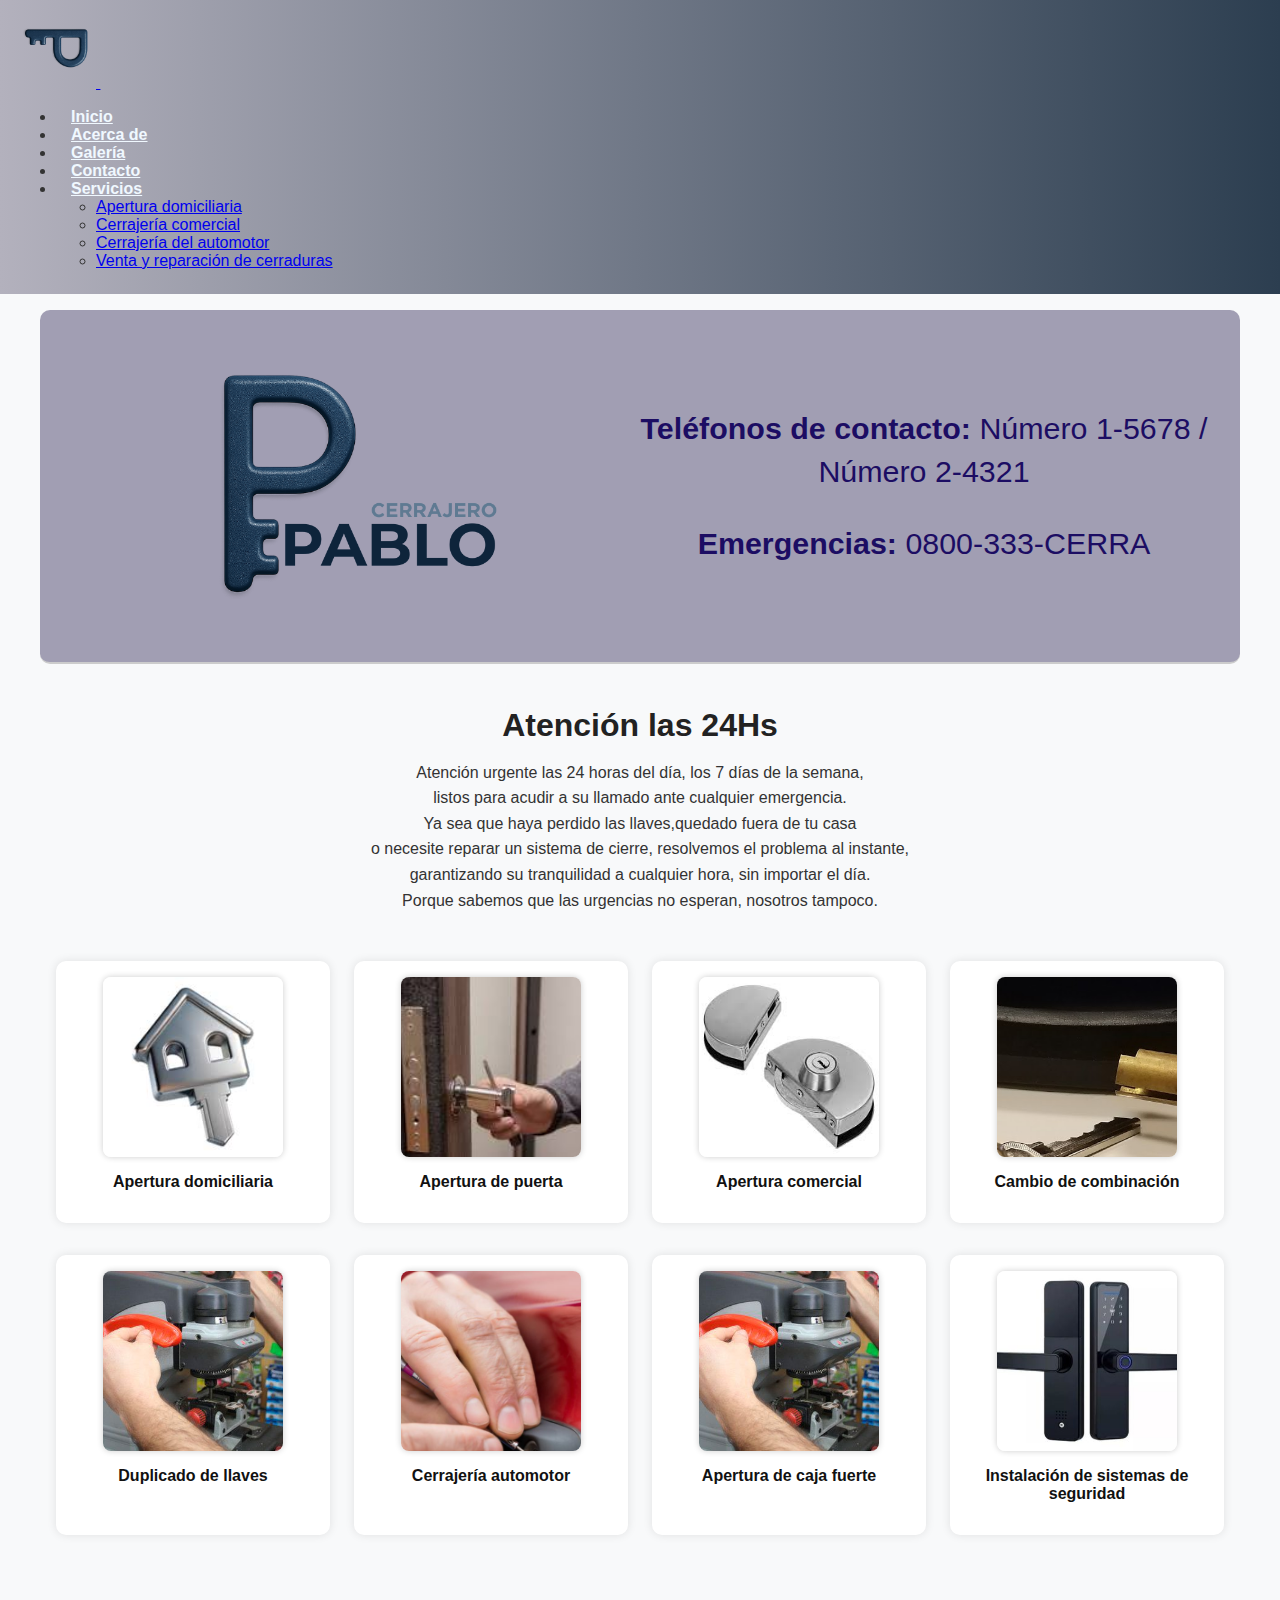
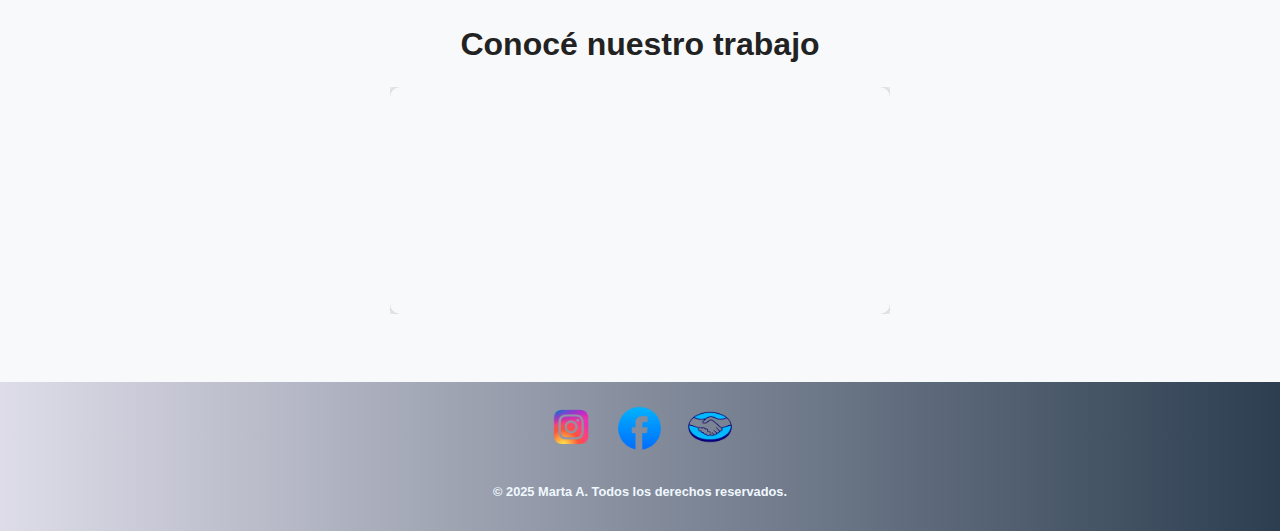
<file: index.html>
<!DOCTYPE html>
    <html lang="es">
    <head>
        <meta charset="UTF-8">
        <meta name="viewport" content="width=device-width, initial-scale=1.0">
        <link rel="apple-touch-icon" sizes="180x180" href="./image/favicon/apple-touch-icon.png">
        <link rel="icon" type="image/png" sizes="32x32" href="./image/favicon/favicon-32x32.png">
        <link rel="icon" type="image/png" sizes="16x16" href="./image/favicon/favicon-16x16.png">
        <link rel="manifest" href="./image/favicon/favicon.ico">
        <title>Pablo - Cerrajero</title>
        <!-- <meta name="description" content="Cerrajero profesional con más de 20 años de experiencia en Buenos Aires. Aperturas, duplicado de llaves, cajas fuertes, seguridad y más. Atención 24/7." />
    <meta name="keywords" content="cerrajero, cerrajería, apertura de puertas, cajas fuertes, duplicado de llaves, Buenos Aires, seguridad" />
    <meta name="author" content="Marta A." />
    <meta name="robots" content="index, follow" /> -->
    <!-- <meta property="og:title" content="Pablo - Cerrajero Profesional en CABA" />
    <meta property="og:description" content="Servicio de cerrajería rápido, confiable y profesional. Atención de urgencias las 24 horas." />
    <meta property="og:image" content="https://tusitio.com/image/logo-completo.png" />
    <meta property="og:url" content="https://tusitio.com" />
    <meta property="og:type" content="website" /> -->

        <link rel="stylesheet" href="./css/styles.css">
        <link href="https://cdn.jsdelivr.net/npm/bootstrap@5.3.7/dist/css/bootstrap.min.css" rel="stylesheet"
            integrity="sha384-LN+7fdVzj6u52u30Kp6M/trliBMCMKTyK833zpbD+pXdCLuTusPj697FH4R/5mcr" crossorigin="anonymous">
    </head>

    <body>
        <header>
            <nav class="navbar navbar-expand-lg">
                <div class="container-fluid">
                    <a class="navbar-brand" href="#">
                        <img src="./image/llave-p-horizontal.png" alt="Logo Pablo Cerrajero" width="50">
                    </a>
                    <button class="navbar-toggler" type="button" data-bs-toggle="collapse"
                        data-bs-target="#navbarNavDropdown" aria-controls="navbarNavDropdown" aria-expanded="false"
                        aria-label="Toggle navigation">
                        <span class="navbar-toggler-icon"></span>
                    </button>

                    <div class="collapse navbar-collapse" id="navbarNavDropdown">
                        <ul class="navbar-nav mx-auto">
                            <li class="nav-item">
                                <a class="nav-link" href="./index.html">Inicio</a>
                            </li>
                            <li class="nav-item">
                                <a class="nav-link" href="./pages/acercade.html">Acerca de</a>
                            </li>
                            <li class="nav-item">
                                <a class="nav-link" href="./pages/galeria.html">Galería</a>
                            </li>
                            <li class="nav-item">
                                <a class="nav-link" href="./pages/contacto.html">Contacto</a>
                            </li>
                            <li class="nav-item dropdown">
                                <a class="nav-link dropdown-toggle" href="#" id="navbarDropdown" role="button"
                                    data-bs-toggle="dropdown" aria-expanded="false">
                                    Servicios
                                </a>
                                <ul class="dropdown-menu" aria-labelledby="navbarDropdown">
                                    <li><a class="dropdown-item" href="./image/aperturas-puerta.jpeg" alt="aperturasPuerta">Apertura
                                            domiciliaria</a></li>
                                    <li><a class="dropdown-item" href="./image/apertura-comercial.jpeg" alt="aperturaComercial">Cerrajería
                                            comercial</a></li>
                                    <li><a class="dropdown-item" href="./image/cerrajería-automotor.png" alt="cerrajeriadeAutomotor">Cerrajería del
                                            automotor</a></li>
                                    <li><a class="dropdown-item" href="./image/cambio-de-combinación.png" alt="cambiodeCombinacion">Venta y reparación
                                            de cerraduras</a></li>
                                </ul>
                            </li>
                        </ul>
                    </div>
                </div>
            </nav>
        </header>
        <main class="main-grid">
                    <section class="header-info">       
        
            <div class="header-info__center">
                <img src="./image/logo-completo.png" alt="Logo principal" class="logo-main">
            </div>
        
            <div class="header-info__right">
                <div class="contact-info">
                <p><strong>Teléfonos de contacto:</strong> Número 1-5678 /   Número 2-4321</p>
                <p><strong>Emergencias:</strong> 0800-333-CERRA</p>
                </div>
            </div>
            </section>      
            
            <section class="about"><!--Se visualiza la introducción al sitio con las características del mismo-->
            <h2>Atención las 24Hs</h2>
            <p>
                Atención urgente las 24 horas del día, los 7 días de la semana,<br>
                listos para acudir a su llamado ante cualquier emergencia.<br>
                 Ya sea que haya perdido las llaves,quedado fuera de tu casa<br>
                  o necesite reparar un sistema de cierre, resolvemos el problema al instante,<br>
                   garantizando su tranquilidad a cualquier hora, sin importar el día. <br>
                   Porque sabemos que las urgencias no esperan, nosotros tampoco.<br>
            </p>
            </section>     
            
            <section class="gallery"><!--Imágenes acorde al texto principal-->
            <div class="gallery-row">
                <div class="gallery-item">
                <img src="./image/llaves-hogar.png" alt="Imagen 1">
                <h3>Apertura domiciliaria</h3>
                </div>
                <div class="gallery-item">
                <img src="./image/aperturas-puerta.jpeg" alt="Imagen 2">
                <h3>Apertura de puerta</h3>
                </div>
                <div class="gallery-item">
                <img src="./image/apertura-comercial.jpeg" alt="Imagen 3">
                <h3>Apertura comercial</h3>
                </div>
                <div class="gallery-item">
                <img src="./image/cambio-de-combinación.png" alt="Imagen 4">
                <h3>Cambio de combinación</h3>
                </div>
            </div>
        
            <div class="gallery-row">
                <div class="gallery-item">
                <img src="./image/duplicado-llaves.png" alt="Imagen 5">
                <h3>Duplicado de llaves</h3>
                </div>
                <div class="gallery-item">
                <img src="./image/cerrajería-automotor.png" alt="Imagen 6">
                <h3>Cerrajería automotor</h3>
                </div>
                <div class="gallery-item">
                <img src="./image/duplicado-llaves.png" alt="Imagen 7">
                <h3>Apertura de caja fuerte</h3>
                </div>
                <div class="gallery-item">
                <img src="./image/fotos-cerraduras/cerradura-electronica.jpg" alt="Imagen 8">
                <h3>Instalación de sistemas de seguridad</h3>
                </div>
            </div>
            </section>      
            
            <section class="video-section">
                <h2>Conocé nuestro trabajo</h2>
                <div class="video-container">
                <iframe
                    src="https://www.youtube.com/embed/Z_btmfZVLq8?si=6-SDoTPlK5LC7zJ5"
                    title="Video institucional cerrajero"
                    frameborder="0"
                    allow="accelerometer; autoplay; clipboard-write; encrypted-media; gyroscope; picture-in-picture; web-share"
                    allowfullscreen
                ></iframe>
                </div>
            </section>
        
        </main>
        
            <footer class="footer">
            <div class="footer__social">
                <a href="https://www.instagram.com" target="_blank">
                    <img src="./image/logos-sociales/ig-icon.png" alt="Instagram" class="footer__icon" />
                </a>
                <a href="https://www.facebook.com" target="_blank">
                    <img src="./image/logos-sociales/facebook-icon.png" alt="Facebook" class="footer__icon" />
                </a>
                <a href="https://www.mercadopago.com">
                    <img src="./image/logos-sociales/mp-icon.png" alt="Mercado Pago" class="footer__icon" />
                </a>
            </div>
            <div class="footer__text">
                <p>© 2025 Marta A. Todos los derechos reservados.</p>
            </div>
        </footer>   


        
        <script src="https://cdn.jsdelivr.net/npm/bootstrap@5.3.7/dist/js/bootstrap.bundle.min.js"
            integrity="sha384-ndDqU0Gzau9qJ1lfW4pNLlhNTkCfHzAVBReH9diLvGRem5+R9g2FzA8ZGN954O5Q"
            crossorigin="anonymous"></script>
    </body>

    </html>
</file>
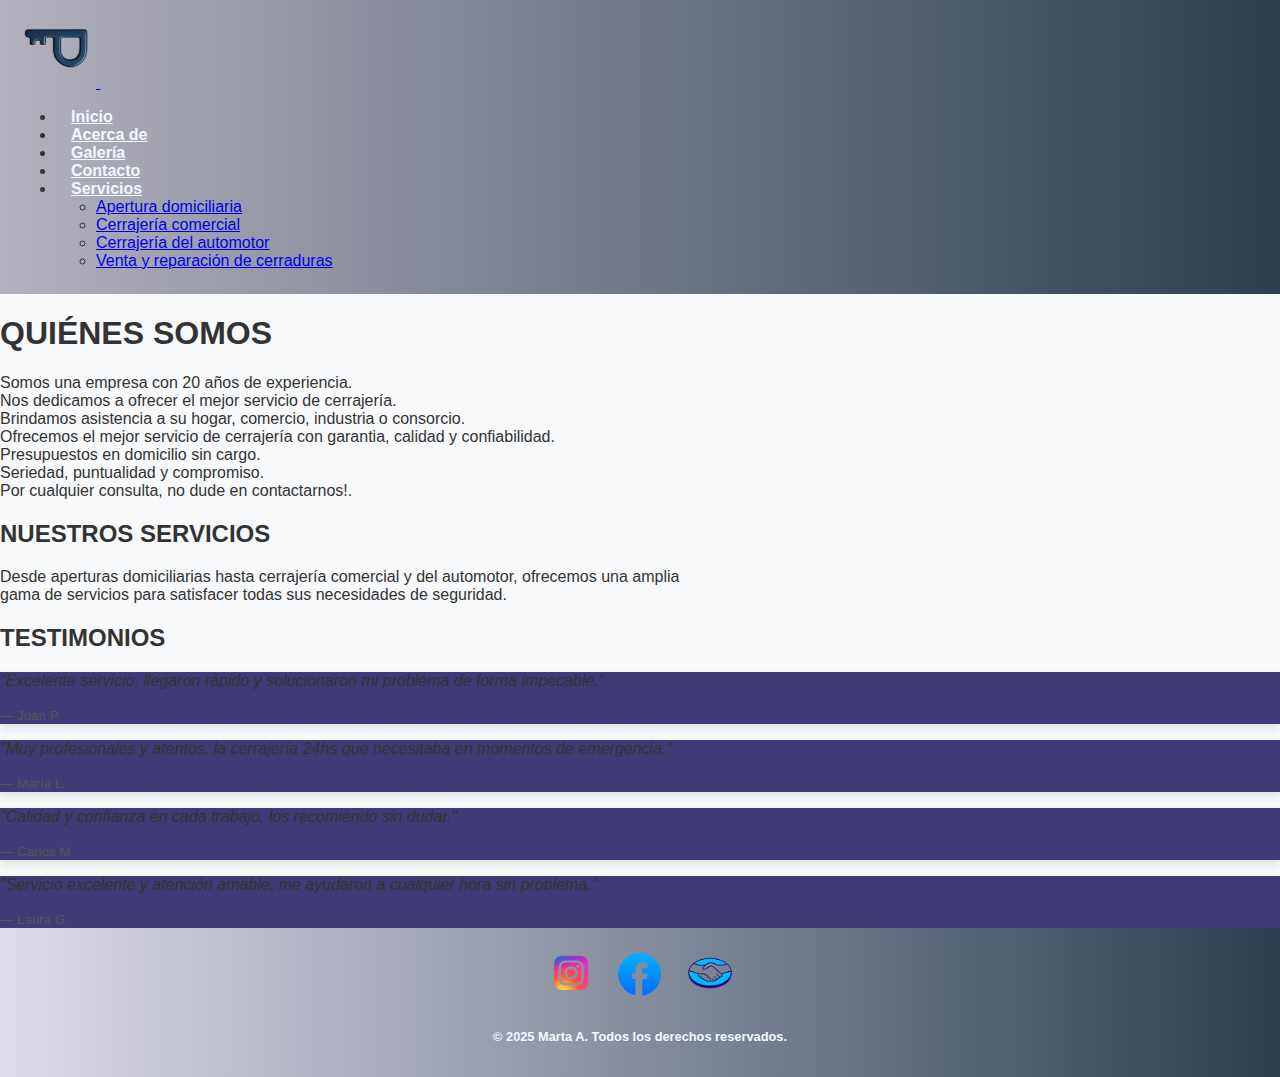
<file: pages/acercade.html>
<!DOCTYPE html>
<html lang="es">
  <head>
    <meta charset="UTF-8">
    <meta name="viewport" content="width=device-width, initial-scale=1.0">
    <link rel="apple-touch-icon" sizes="180x180" href="../image/favicon/apple-touch-icon.png">
    <link rel="icon" type="image/png" sizes="32x32" href="../image/favicon/favicon-32x32.png">
    <link rel="icon" type="image/png" sizes="16x16" href="../image/favicon/favicon-16x16.png">
    <link rel="manifest" href="../image/favicon/favicon.ico">
    <title>Pablo - Cerrajero</title>
    <!-- <meta name="description" content="Cerrajero profesional con más de 20 años de experiencia en Buenos Aires. Aperturas, duplicado de llaves, cajas fuertes, seguridad y más. Atención 24/7." />
<meta name="keywords" content="cerrajero, cerrajería, apertura de puertas, cajas fuertes, duplicado de llaves, Buenos Aires, seguridad" />
<meta name="author" content="Marta A." />
<meta name="robots" content="index, follow" /> -->
<!-- <meta property="og:title" content="Pablo - Cerrajero Profesional en CABA" />
<meta property="og:description" content="Servicio de cerrajería rápido, confiable y profesional. Atención de urgencias las 24 horas." />
<meta property="og:image" content="https://tusitio.com/image/logo-completo.png" />
<meta property="og:url" content="https://tusitio.com" />
<meta property="og:type" content="website" /> -->
    <link rel="stylesheet" href="../css/styles.css">
    <link href="https://cdn.jsdelivr.net/npm/bootstrap@5.3.7/dist/css/bootstrap.min.css" rel="stylesheet"
        integrity="sha384-LN+7fdVzj6u52u30Kp6M/trliBMCMKTyK833zpbD+pXdCLuTusPj697FH4R/5mcr" crossorigin="anonymous">
</head>

<body>
    <header>
        <nav class="navbar navbar-expand-lg">
            <div class="container-fluid">
                <a class="navbar-brand" href="#">
                    <img src="../image/llave-p-horizontal.png" alt="Logo Pablo Cerrajero" width="50" class="spinning-logo">
                </a>
                <button class="navbar-toggler" type="button" data-bs-toggle="collapse"
                    data-bs-target="#navbarNavDropdown" aria-controls="navbarNavDropdown" aria-expanded="false"
                    aria-label="Toggle navigation">
                    <span class="navbar-toggler-icon"></span>
                </button>

                <div class="collapse navbar-collapse" id="navbarNavDropdown">
                    <ul class="navbar-nav mx-auto">
                        <li class="nav-item">
                            <a class="nav-link" href="../index.html">Inicio</a>
                        </li>
                        <li class="nav-item">
                            <a class="nav-link" href="./acercade.html">Acerca de</a>
                        </li>
                        <li class="nav-item">
                            <a class="nav-link" href="./galeria.html">Galería</a>
                        </li>
                        <li class="nav-item">
                            <a class="nav-link" href="./contacto.html">Contacto</a>
                        </li>
                        <li class="nav-item dropdown">
                            <a class="nav-link dropdown-toggle" href="#" id="navbarDropdown" role="button"
                                data-bs-toggle="dropdown" aria-expanded="false">
                                Servicios
                            </a>
                            <ul class="dropdown-menu" aria-labelledby="navbarDropdown">
                                <li><a class="dropdown-item" href="../image/aperturas-puerta.jpeg" alt="aperturas-puerta">Apertura
                                        domiciliaria</a></li>
                                <li><a class="dropdown-item" href="../image/apertura-comercial.jpeg" alt="apertura-comercial">Cerrajería
                                        comercial</a></li>
                                <li><a class="dropdown-item" href="../image/cerrajeria-automotor.png" alt="cerrajeria-automotor">Cerrajería del
                                        automotor</a></li>
                                <li><a class="dropdown-item" href="../image/cambio-de-combinacion.png" alt="cambio-de-combinacion">Venta y reparación
                                        de cerraduras</a></li>
                            </ul>
                        </li>
                    </ul>
                </div>
            </div>
        </nav>
    </header>
    <main class="container my-5">
        
        <section class="text-center mb-5">
          <h1 class="fw-bold">QUIÉNES SOMOS</h1>
          <p class="lead mx-auto" style="max-width: 700px;">
            Somos una empresa con 20 años de experiencia.<br>
            Nos dedicamos a ofrecer el mejor servicio de cerrajería. <br>Brindamos
            asistencia a su hogar, comercio, industria o consorcio. <br>Ofrecemos el mejor servicio de cerrajería con garantia, calidad y
            confiabilidad.<br>
            Presupuestos en domicilio sin cargo. <br>Seriedad, puntualidad y compromiso. <br>Por cualquier consulta, no dude en contactarnos!.
          </p>
        </section>
      
        <section class="text-center mb-5">
          <h2 class="fw-bold">NUESTROS SERVICIOS</h2>
          <p class="lead mx-auto" style="max-width: 700px;">
            Desde aperturas domiciliarias hasta cerrajería comercial y del automotor, ofrecemos una amplia gama de servicios para satisfacer todas sus necesidades de seguridad.
          </p>
        <section>
          <h2 class="text-center mb-4">TESTIMONIOS</h2>
      
          <div class="row mb-4">
            <div class="col-md-6">
              <div class="card p-3">
                <p>"Excelente servicio, llegaron rápido y solucionaron mi problema de forma impecable."</p>
                <small class="text-muted">— Juan P.</small>
              </div>
            </div>
            <div class="col-md-6">
              <div class="card p-3">
                <p>"Muy profesionales y atentos, la cerrajería 24hs que necesitaba en momentos de emergencia."</p>
                <small class="text-muted">— María L.</small>
              </div>
            </div>
          </div>
      
          <div class="row">
            <div class="col-md-6">
              <div class="card p-3">
                <p>"Calidad y confianza en cada trabajo, los recomiendo sin dudar."</p>
                <small class="text-muted">— Carlos M.</small>
              </div>
            </div>
            <div class="col-md-6">
              <div class="card p-3">
                <p>"Servicio excelente y atención amable, me ayudaron a cualquier hora sin problema."</p>
                <small class="text-muted">— Laura G.</small>
              </div>
            </div>
          </div>
        </section>
      
      </main>
      <footer class="footer">
        <div class="footer__social">
            <a href="https://www.instagram.com" target="_blank">
                <img src="../image/logos-sociales/ig-icon.png" alt="Instagram" class="footer__icon" />
            </a>
            <a href="https://www.facebook.com" target="_blank">
                <img src="../image/logos-sociales/facebook-icon.png" alt="Facebook" class="footer__icon" />
            </a>
            <a href="https://www.mercadopago.com">
                <img src="../image/logos-sociales/mp-icon.png" alt="Mercado Pago" class="footer__icon" />
            </a>
        </div>
        <div class="footer__text">
            <p>© 2025 Marta A. Todos los derechos reservados.</p>
        </div>
    </footer> 

    <script src="https://cdn.jsdelivr.net/npm/bootstrap@5.3.7/dist/js/bootstrap.bundle.min.js"
        integrity="sha384-ndDqU0Gzau9qJ1lfW4pNLlhNTkCfHzAVBReH9diLvGRem5+R9g2FzA8ZGN954O5Q"
        crossorigin="anonymous"></script>
</body>

</html>
</file>
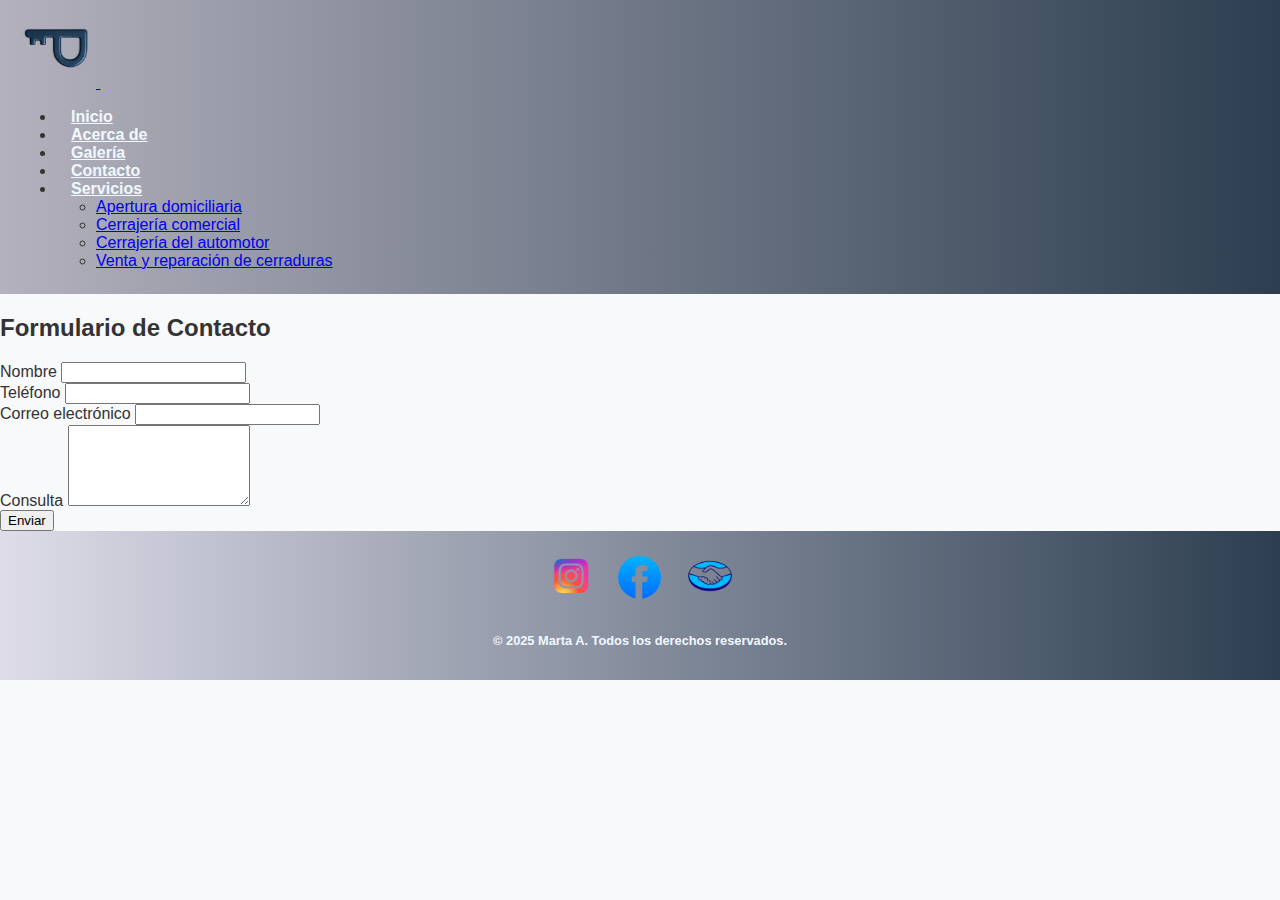
<file: pages/contacto.html>
<!DOCTYPE html>
<html lang="es">

<head>
    <meta charset="UTF-8">
    <meta name="viewport" content="width=device-width, initial-scale=1.0">
    <link rel="apple-touch-icon" sizes="180x180" href="../image/favicon/apple-touch-icon.png">
    <link rel="icon" type="image/png" sizes="32x32" href="../image/favicon/favicon-32x32.png">
    <link rel="icon" type="image/png" sizes="16x16" href="../image/favicon/favicon-16x16.png">
    <link rel="manifest" href="../image/favicon/favicon.ico">
    <title>Pablo - Cerrajero</title>
    <!-- <meta name="description" content="Cerrajero profesional con más de 20 años de experiencia en Buenos Aires. Aperturas, duplicado de llaves, cajas fuertes, seguridad y más. Atención 24/7." />
<meta name="keywords" content="cerrajero, cerrajería, apertura de puertas, cajas fuertes, duplicado de llaves, Buenos Aires, seguridad" />
<meta name="author" content="Marta A." />
<meta name="robots" content="index, follow" /> -->
<!-- <meta property="og:title" content="Pablo - Cerrajero Profesional en CABA" />
<meta property="og:description" content="Servicio de cerrajería rápido, confiable y profesional. Atención de urgencias las 24 horas." />
<meta property="og:image" content="https://tusitio.com/image/logo-completo.png" />
<meta property="og:url" content="https://tusitio.com" />
<meta property="og:type" content="website" /> -->

    <link rel="stylesheet" href="../css/styles.css">
    <link href="https://cdn.jsdelivr.net/npm/bootstrap@5.3.7/dist/css/bootstrap.min.css" rel="stylesheet"
        integrity="sha384-LN+7fdVzj6u52u30Kp6M/trliBMCMKTyK833zpbD+pXdCLuTusPj697FH4R/5mcr" crossorigin="anonymous">
</head>

<body>
    <header>
        <nav class="navbar navbar-expand-lg">
            <div class="container-fluid">
                <a class="navbar-brand" href="#">
                    <img src="../image/llave-p-horizontal.png" alt="Logo Pablo Cerrajero" width="50">
                </a>
                <button class="navbar-toggler" type="button" data-bs-toggle="collapse"
                    data-bs-target="#navbarNavDropdown" aria-controls="navbarNavDropdown" aria-expanded="false"
                    aria-label="Toggle navigation">
                    <span class="navbar-toggler-icon"></span>
                </button>

                <div class="collapse navbar-collapse" id="navbarNavDropdown">
                    <ul class="navbar-nav mx-auto">
                        <li class="nav-item">
                            <a class="nav-link" href="../index.html">Inicio</a>
                        </li>
                        <li class="nav-item">
                            <a class="nav-link" href="./acercade.html">Acerca de</a>
                        </li>
                        <li class="nav-item">
                            <a class="nav-link" href="./galeria.html">Galería</a>
                        </li>
                        <li class="nav-item">
                            <a class="nav-link" href="./contacto.html">Contacto</a>
                        </li>
                        <li class="nav-item dropdown">
                            <a class="nav-link dropdown-toggle" href="#" id="navbarDropdown" role="button"
                                data-bs-toggle="dropdown" aria-expanded="false">
                                Servicios
                            </a>
                            <ul class="dropdown-menu" aria-labelledby="navbarDropdown">
                                <li><a class="dropdown-item" href="../image/aperturas-puerta.jpeg" alt="aperturas-puerta">Apertura
                                        domiciliaria</a></li>
                                <li><a class="dropdown-item" href="../image/apertura-comercial.jpeg" alt="apertura-comercial">Cerrajería
                                        comercial</a></li>
                                <li><a class="dropdown-item" href="../image/cerrajería-automotor.png" alt="cerrajería-automotor"> Cerrajería del
                                        automotor</a></li>
                                <li><a class="dropdown-item" href="../image/cambio-de-combinación.png" alt="cambio-de-combinación">Venta y reparación
                                        de cerraduras</a></li>
                            </ul>
                        </li>
                    </ul>
                </div>
            </div>
        </nav>




    </header>
    <main class="container my-5">
        <h2 class="mb-4">Formulario de Contacto</h2>
        <form action="#" method="post">
          <div class="mb-3">
            <label for="nombre" class="form-label">Nombre</label>
            <input type="text" class="form-control" id="nombre" name="nombre" required>
          </div>
      
          <div class="mb-3">
            <label for="telefono" class="form-label">Teléfono</label>
            <input type="tel" class="form-control" id="telefono" name="telefono" required>
          </div>
      
          <div class="mb-3">
            <label for="mail" class="form-label">Correo electrónico</label>
            <input type="email" class="form-control" id="mail" name="mail" required>
          </div>
      
          <div class="mb-3">
            <label for="consulta" class="form-label">Consulta</label>
            <textarea class="form-control" id="consulta" name="consulta" rows="5" required></textarea>
          </div>
      
          <button type="submit" class="btn btn-primary">Enviar</button>
        </form>
      </main>
    <footer class="footer">
        <div class="footer__social">
            <a href="https://www.instagram.com" target="_blank">
                <img src="../image/logos-sociales/ig-icon.png" alt="Instagram" class="footer__icon" />
            </a>
            <a href="https://www.facebook.com" target="_blank">
                <img src="../image/logos-sociales/facebook-icon.png" alt="Facebook" class="footer__icon" />
            </a>
            <a href="https://www.mercadopago.com">
                <img src="../image/logos-sociales/mp-icon.png" alt="Mercado Pago" class="footer__icon" />
            </a>
        </div>
        <div class="footer__text">
            <p>© 2025 Marta A. Todos los derechos reservados.</p>
        </div>
    </footer>   
    <script src="https://cdn.jsdelivr.net/npm/bootstrap@5.3.7/dist/js/bootstrap.bundle.min.js"
        integrity="sha384-ndDqU0Gzau9qJ1lfW4pNLlhNTkCfHzAVBReH9diLvGRem5+R9g2FzA8ZGN954O5Q"
        crossorigin="anonymous"></script>
</body>

</html>
</file>
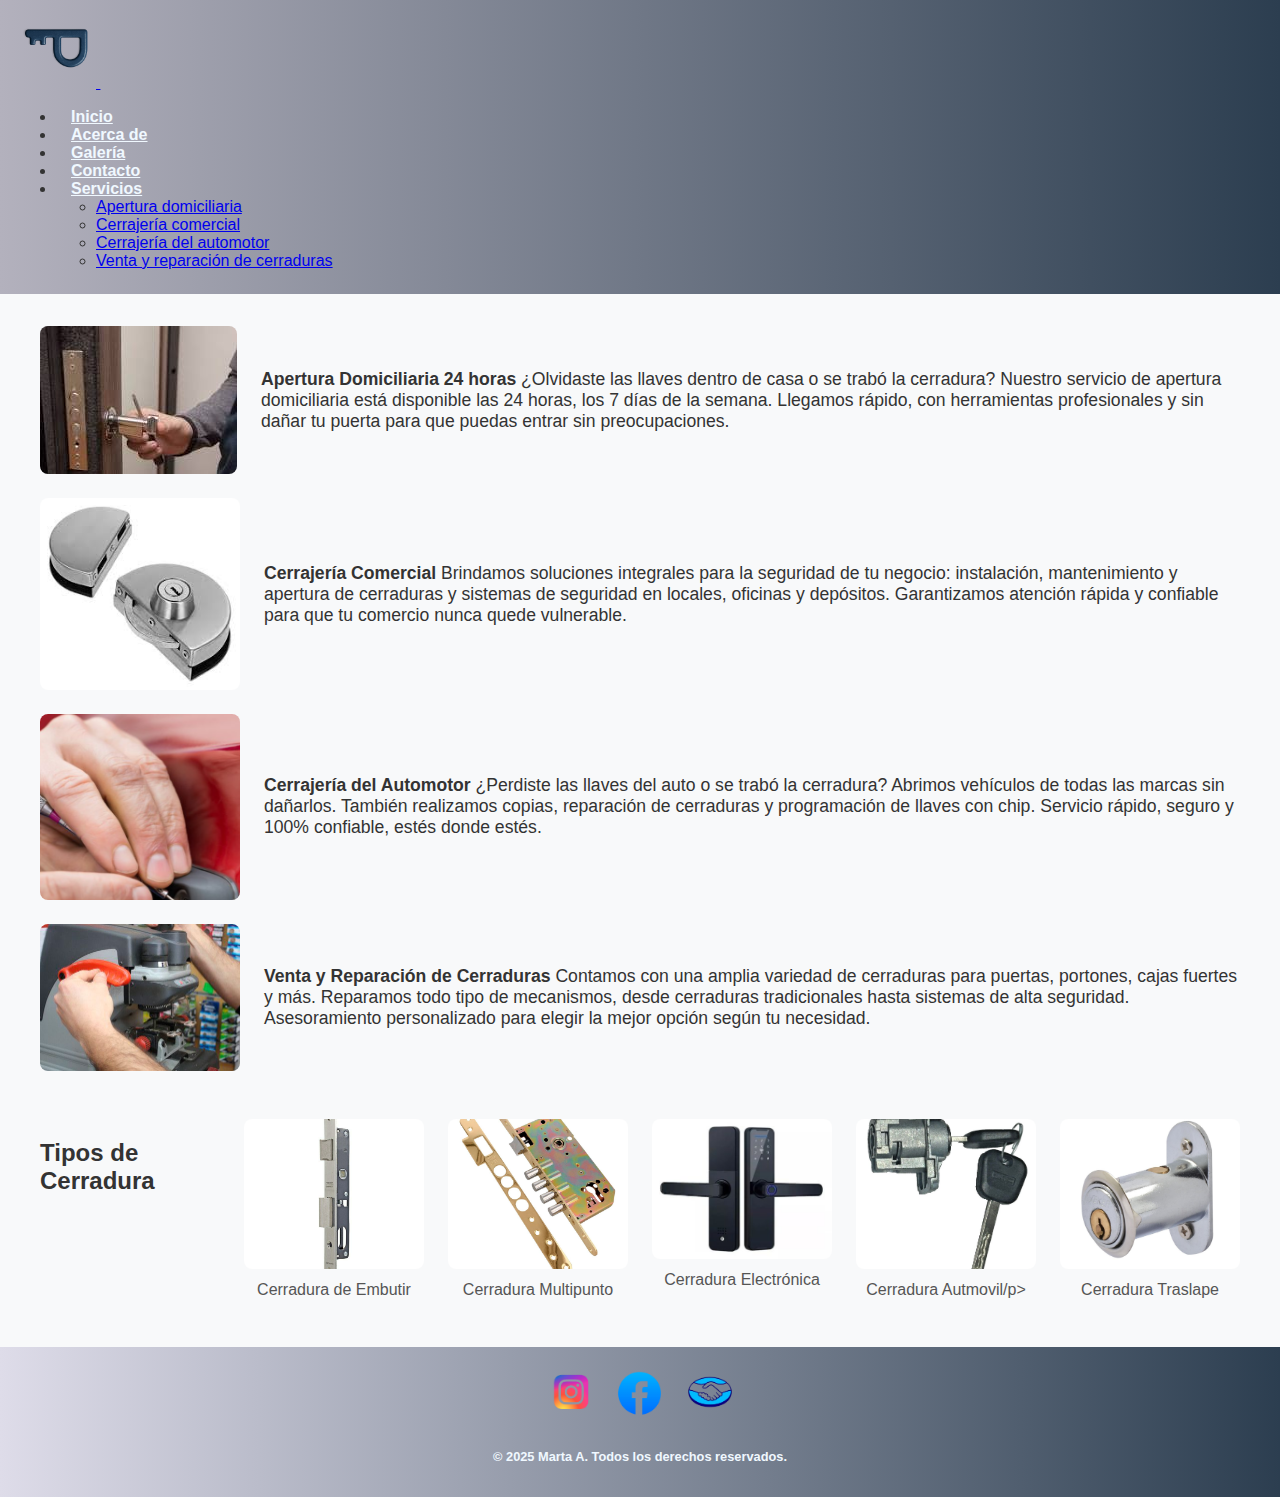
<file: pages/galeria.html>
<!DOCTYPE html>
<html lang="es">

<head>
    <meta charset="UTF-8">
    <meta name="viewport" content="width=device-width, initial-scale=1.0">
    <link rel="apple-touch-icon" sizes="180x180" href="../image/favicon/apple-touch-icon.png">
    <link rel="icon" type="image/png" sizes="32x32" href="../image/favicon/favicon-32x32.png">
    <link rel="icon" type="image/png" sizes="16x16" href="../image/favicon/favicon-16x16.png">
    <link rel="manifest" href="../image/favicon/favicon.ico">
    <title>Pablo - Cerrajero</title>
    <!-- <meta name="description" content="Cerrajero profesional con más de 20 años de experiencia en Buenos Aires. Aperturas, duplicado de llaves, cajas fuertes, seguridad y más. Atención 24/7." />
    <meta name="keywords" content="cerrajero, cerrajería, apertura de puertas, cajas fuertes, duplicado de llaves, Buenos Aires, seguridad" />
    <meta name="author" content="Marta A." />
    <meta name="robots" content="index, follow" /> -->
    <!-- <meta property="og:title" content="Pablo - Cerrajero Profesional en CABA" />
    <meta property="og:description" content="Servicio de cerrajería rápido, confiable y profesional. Atención de urgencias las 24 horas." />
    <meta property="og:image" content="https://tusitio.com/image/logo-completo.png" />
    <meta property="og:url" content="https://tusitio.com" />
    <meta property="og:type" content="website" /> -->
    <link rel="stylesheet" href="../css/styles.css">
    <link href="https://cdn.jsdelivr.net/npm/bootstrap@5.3.7/dist/css/bootstrap.min.css" rel="stylesheet"
        integrity="sha384-LN+7fdVzj6u52u30Kp6M/trliBMCMKTyK833zpbD+pXdCLuTusPj697FH4R/5mcr" crossorigin="anonymous">
</head>

<body>
    <header>
        <nav class="navbar navbar-expand-lg">
            <div class="container-fluid">
                <a class="navbar-brand" href="#">
                    <img src="../image/llave-p-horizontal.png" alt="Logo Pablo Cerrajero" width="50">
                </a>
                <button class="navbar-toggler" type="button" data-bs-toggle="collapse"
                    data-bs-target="#navbarNavDropdown" aria-controls="navbarNavDropdown" aria-expanded="false"
                    aria-label="Toggle navigation">
                    <span class="navbar-toggler-icon"></span>
                </button>

                <div class="collapse navbar-collapse" id="navbarNavDropdown">
                    <ul class="navbar-nav mx-auto">
                        <li class="nav-item">
                            <a class="nav-link" href="../index.html">Inicio</a>
                        </li>
                        <li class="nav-item">
                            <a class="nav-link" href="./acercade.html">Acerca de</a>
                        </li>
                        <li class="nav-item">
                            <a class="nav-link" href="./galeria.html">Galería</a>
                        </li>
                        <li class="nav-item">
                            <a class="nav-link" href="./contacto.html">Contacto</a>
                        </li>
                        <li class="nav-item dropdown">
                            <a class="nav-link dropdown-toggle" href="#" id="navbarDropdown" role="button"
                                data-bs-toggle="dropdown" aria-expanded="false">
                                Servicios
                            </a>
                            <ul class="dropdown-menu" aria-labelledby="navbarDropdown">
                                <li><a class="dropdown-item" href="./image/aperturasPuerta.jpeg">Apertura
                                        domiciliaria</a></li>
                                <li><a class="dropdown-item" href="./image/aperturaComercial.jpeg">Cerrajería
                                        comercial</a></li>
                                <li><a class="dropdown-item" href="./image/cerrajeriadeAutomotor.png">Cerrajería del
                                        automotor</a></li>
                                <li><a class="dropdown-item" href="./image/cambiodeCombinacion.png">Venta y reparación
                                        de cerraduras</a></li>
                            </ul>
                        </li>
                    </ul>
                </div>
            </div>
        </nav>
    </header>
    <main>
        <main class="galeria">

            <section class="filas-imagen-texto">
                <div class="fila">
                    <img src="../image/aperturas-puerta.jpeg" alt="Imagen 1" id="ad">
                    <p><strong>Apertura Domiciliaria 24 horas</strong>
                        ¿Olvidaste las llaves dentro de casa o se trabó la cerradura?
                        Nuestro servicio de apertura domiciliaria está disponible las 24 horas, los 7 días de la semana.
                        Llegamos rápido, con herramientas profesionales y sin dañar tu puerta para que puedas entrar sin
                        preocupaciones.</p>
                </div>
                <div class="fila">
                    <img src="../image/apertura-comercial.jpeg" alt="Imagen 2" id="cc">
                    <p><strong>Cerrajería Comercial</strong>
                        Brindamos soluciones integrales para la seguridad de tu negocio:
                        instalación, mantenimiento y apertura de cerraduras y sistemas de
                        seguridad en locales, oficinas y depósitos.
                        Garantizamos atención rápida y confiable para que tu comercio nunca quede vulnerable.
                    </p>
                </div>
                <div class="fila">
                    <img src="../image/cerrajería-automotor.png" alt="Imagen 3" id="ca">
                    <p><strong>Cerrajería del Automotor</strong>
                        ¿Perdiste las llaves del auto o se trabó la
                        cerradura? Abrimos vehículos de todas las marcas sin dañarlos.
                        También realizamos copias, reparación de cerraduras y programación de llaves con chip.
                        Servicio rápido, seguro y 100% confiable, estés donde estés.</p>
                </div>
                <div class="fila">
                    <img src="../image/duplicado-llaves.png" alt="Imagen 4" id="dl">
                    <p><strong>Venta y Reparación de Cerraduras</strong>
                        Contamos con una amplia variedad de cerraduras para puertas, portones, cajas fuertes y más.
                        Reparamos todo tipo de mecanismos, desde cerraduras tradicionales hasta sistemas de alta
                        seguridad.
                        Asesoramiento personalizado para elegir la mejor opción según tu necesidad.</p>
                </div>
            </section>

            <section class="grid-imagenes-textos">
                <h2 class="titulo-imagen">Tipos de Cerradura</h2>
                <div class="item">
                    <img src="../image/fotos-cerraduras/cerradura-embutir.jpg" alt="Imagen 1">
                    <p>Cerradura de Embutir</p>
                </div>
                <div class="item">
                    <img src="../image/fotos-cerraduras/cerradura-cincopuntos.jpg" alt="Imagen 2">
                    <p>Cerradura Multipunto</p>
                </div>
                <div class="item">
                    <img src="../image/fotos-cerraduras/cerradura-electronica.jpg" alt="Imagen 3">
                    <p>Cerradura Electrónica</p>
                </div>
                <div class="item">
                    <img src="../image/fotos-cerraduras/cerradura-automovil.jpg" alt="Imagen 4">
                    <p>Cerradura Autmovil/p>
                </div>
                <div class="item">
                    <img src="../image/fotos-cerraduras/cerradura-traslape.jpg" alt="Imagen 5">
                    <p>Cerradura Traslape</p>
                </div>
            </section>

        </main>
    </main>
    <footer class="footer">
        <div class="footer__social">
            <a href="https://www.instagram.com" target="_blank">
                <img src="../image/logos-sociales/ig-icon.png" alt="Instagram" class="footer__icon" />
            </a>
            <a href="https://www.facebook.com" target="_blank">
                <img src="../image/logos-sociales/facebook-icon.png" alt="Facebook" class="footer__icon" />
            </a>
            <a href="https://www.mercadopago.com">
                <img src="../image/logos-sociales/mp-icon.png" alt="Mercado Pago" class="footer__icon" />
            </a>
        </div>
        <div class="footer__text">
            <p>© 2025 Marta A. Todos los derechos reservados.</p>
        </div>
    </footer>
    <script src="https://cdn.jsdelivr.net/npm/bootstrap@5.3.7/dist/js/bootstrap.bundle.min.js"
        integrity="sha384-ndDqU0Gzau9qJ1lfW4pNLlhNTkCfHzAVBReH9diLvGRem5+R9g2FzA8ZGN954O5Q"
        crossorigin="anonymous"></script>
</body>

</html>
</file>
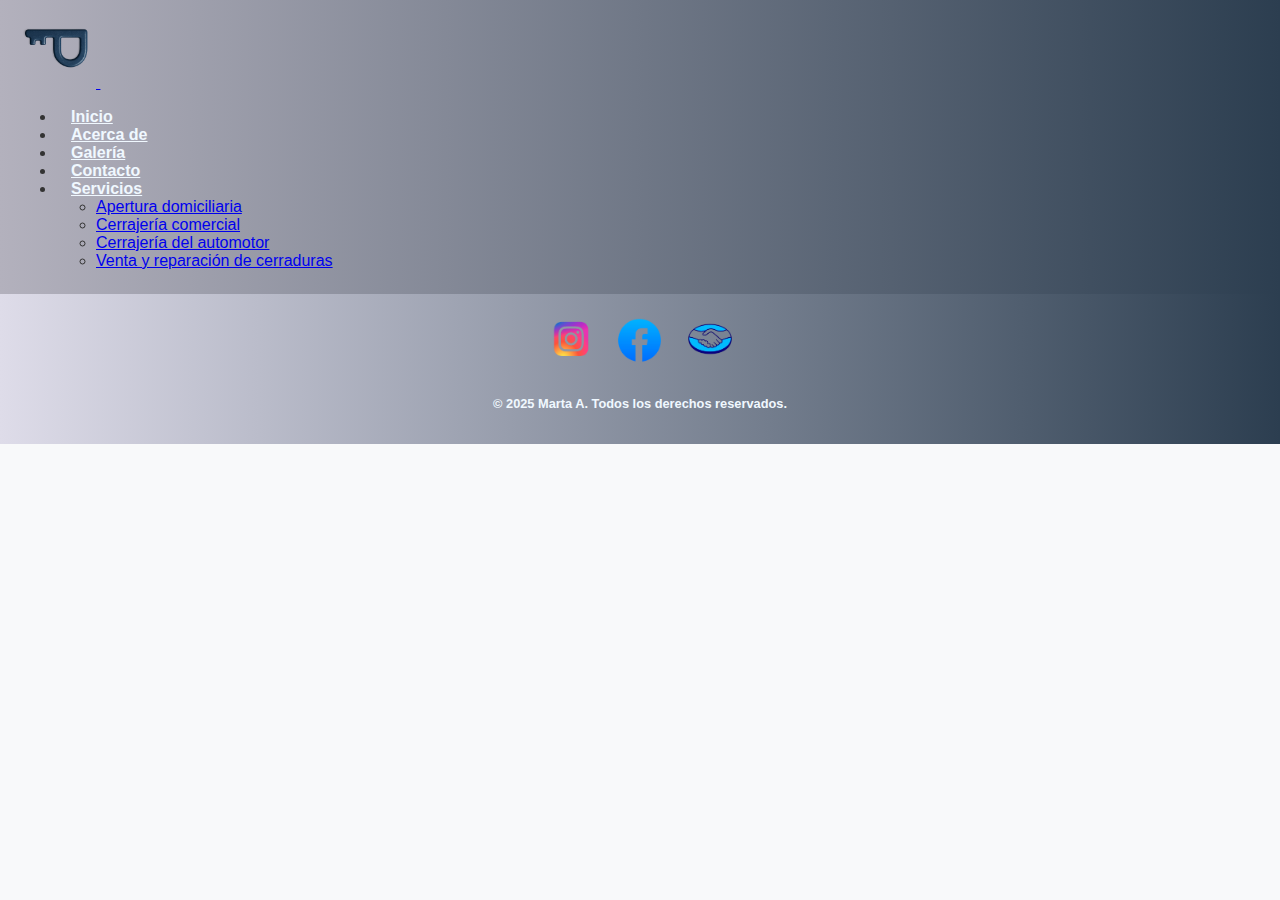
<file: pages/servicios.html>
<!DOCTYPE html>
<html lang="es">

<head>
    <meta charset="UTF-8">
    <meta name="viewport" content="width=device-width, initial-scale=1.0">
    <link rel="apple-touch-icon" sizes="180x180" href="../image/favicon/apple-touch-icon.png">
    <link rel="icon" type="image/png" sizes="32x32" href="../image/favicon/favicon-32x32.png">
    <link rel="icon" type="image/png" sizes="16x16" href="../image/favicon/favicon-16x16.png">
    <link rel="manifest" href="../image/favicon/favicon.ico">
    <title>Pablo - Cerrajero</title>
    <!-- <meta name="description" content="Cerrajero profesional con más de 20 años de experiencia en Buenos Aires. Aperturas, duplicado de llaves, cajas fuertes, seguridad y más. Atención 24/7." />
<meta name="keywords" content="cerrajero, cerrajería, apertura de puertas, cajas fuertes, duplicado de llaves, Buenos Aires, seguridad" />
<meta name="author" content="Marta A." />
<meta name="robots" content="index, follow" /> -->
<!-- <meta property="og:title" content="Pablo - Cerrajero Profesional en CABA" />
<meta property="og:description" content="Servicio de cerrajería rápido, confiable y profesional. Atención de urgencias las 24 horas." />
<meta property="og:image" content="https://tusitio.com/image/logo-completo.png" />
<meta property="og:url" content="https://tusitio.com" />
<meta property="og:type" content="website" /> -->

    <link rel="stylesheet" href="../css/styles.css">
    <link href="https://cdn.jsdelivr.net/npm/bootstrap@5.3.7/dist/css/bootstrap.min.css" rel="stylesheet"
        integrity="sha384-LN+7fdVzj6u52u30Kp6M/trliBMCMKTyK833zpbD+pXdCLuTusPj697FH4R/5mcr" crossorigin="anonymous">
</head>

<body>
    <header>
        <nav class="navbar navbar-expand-lg">
            <div class="container-fluid">
                <a class="navbar-brand" href="#">
                    <img src="../image/llave-p-horizontal.png" alt="Logo Pablo Cerrajero" width="50">
                </a>
                <button class="navbar-toggler" type="button" data-bs-toggle="collapse"
                    data-bs-target="#navbarNavDropdown" aria-controls="navbarNavDropdown" aria-expanded="false"
                    aria-label="Toggle navigation">
                    <span class="navbar-toggler-icon"></span>
                </button>

                <div class="collapse navbar-collapse" id="navbarNavDropdown">
                    <ul class="navbar-nav ms-auto">
                        <li class="nav-item">
                            <a class="nav-link" href="../index.html">Inicio</a>
                        </li>
                        <li class="nav-item">
                            <a class="nav-link" href="./acercade.html">Acerca de</a>
                        </li>
                        <li class="nav-item">
                            <a class="nav-link" href="./galeria.html">Galería</a>
                        </li>
                        <li class="nav-item">
                            <a class="nav-link" href="./contacto.html">Contacto</a>
                        </li>
                        <li class="nav-item dropdown">
                            <a class="nav-link dropdown-toggle" href="#" id="navbarDropdown" role="button"
                                data-bs-toggle="dropdown" aria-expanded="false">
                                Servicios
                            </a>
                            <ul class="dropdown-menu" aria-labelledby="navbarDropdown">
                                <li><a class="dropdown-item" href="../image/aperturas-puerta.jpeg" alt="aperturas-puerta">Apertura
                                        domiciliaria</a></li>
                                <li><a class="dropdown-item" href="../image/apertura-comercial.jpeg" alt="apertura-comercial">Cerrajería
                                        comercial</a></li>
                                <li><a class="dropdown-item" href="../image/cerrajería-automotor.png" alt="cerrajería-automotor">Cerrajería del
                                        automotor</a></li>
                                <li><a class="dropdown-item" href="../image/cambio-de-combinación.png" alt="cambio-de-combinación">Venta y reparación
                                        de cerraduras</a></li>
                            </ul>
                        </li>
                    </ul>
                </div>
            </div>
        </nav>




    </header>
    <main></main>
    <footer class="footer">
        <div class="footer__social">
            <a href="https://www.instagram.com" target="_blank">
                <img src="../image/logos-sociales/ig-icon.png" alt="Instagram" class="footer__icon" />
            </a>
            <a href="https://www.facebook.com" target="_blank">
                <img src="../image/logos-sociales/facebook-icon.png" alt="Facebook" class="footer__icon" />
            </a>
            <a href="https://www.mercadopago.com">
                <img src="../image/logos-sociales/mp-icon.png" alt="Mercado Pago" class="footer__icon" />
            </a>
        </div>
        <div class="footer__text">
            <p>© 2025 Marta A. Todos los derechos reservados.</p>
        </div>
    </footer>   
    <script src="https://cdn.jsdelivr.net/npm/bootstrap@5.3.7/dist/js/bootstrap.bundle.min.js"
        integrity="sha384-ndDqU0Gzau9qJ1lfW4pNLlhNTkCfHzAVBReH9diLvGRem5+R9g2FzA8ZGN954O5Q"
        crossorigin="anonymous"></script>
</body>

</html>
</file>
<file: css/styles.css>
.navbar {
  background: linear-gradient(to left, #2c3e50, rgb(179, 177, 189));
  height: auto;
  padding: 0.5rem 1rem;
}
.navbar .nav-link {
  color: aliceblue;
  font-size: 1rem;
  padding: 10px 15px;
  font-weight: bold;
}
.navbar .nav-link:hover {
  color: #052241;
  text-decoration: none;
  transition: color 0.3s ease;
}
.navbar .navbar-brand img {
  width: 80px;
  max-height: 80px;
}
.navbar .navbar-toggler {
  background-color: transparent;
  border: none;
  color: white;
}
.navbar .navbar-toggler:focus {
  outline: none;
  box-shadow: none;
}
.navbar .navbar-toggler .navbar-toggler-icon {
  background-image: url("data:image/svg+xml;charset=utf8,%3Csvg viewBox='0 0 30 30' xmlns='http://www.w3.org/2000/svg'%3E%3Cpath stroke='rgba%28255, 255, 255, 1%29' stroke-width='2' d='M4 7h22M4 15h22M4 23h22'/%3E%3C/svg%3E");
}

@media (max-width: 768px) {
  .navbar {
    flex-direction: column;
    align-items: flex-start;
    padding: 0.5rem 1rem;
  }
  .navbar .navbar-brand img {
    width: 60px;
  }
  .navbar .nav-link {
    font-size: 0.95rem;
    padding: 8px 10px;
  }
  .navbar .navbar-collapse {
    width: 100%;
  }
  .navbar .dropdown-menu {
    width: 100%;
    margin-top: 0.5rem;
  }
  .navbar-toggler {
    margin-left: auto;
  }
}
.galeria {
  max-width: 1200px;
  margin: 0 auto;
  padding: 2rem;
}
.galeria .filas-imagen-texto {
  display: flex;
  flex-direction: column;
  gap: 1.5rem;
  margin-bottom: 3rem;
}
.galeria .filas-imagen-texto .fila {
  display: flex;
  align-items: center;
  gap: 1.5rem;
}
.galeria .filas-imagen-texto .fila img {
  width: 200px;
  height: auto;
  border-radius: 8px;
  object-fit: cover;
}
.galeria .filas-imagen-texto .fila p {
  font-size: 1.1rem;
  color: #333;
}
.galeria .grid-imagenes-textos {
  display: grid;
  grid-template-columns: repeat(auto-fit, minmax(150px, 1fr));
  gap: 1.5rem;
}
.galeria .grid-imagenes-textos .item {
  text-align: center;
}
.galeria .grid-imagenes-textos .item img {
  width: 100%;
  height: auto;
  border-radius: 8px;
  object-fit: cover;
  max-height: 150px;
}
.galeria .grid-imagenes-textos .item p {
  margin-top: 0.5rem;
  font-size: 1rem;
  color: #555;
}
@media (max-width: 768px) {
  .galeria {
    padding: 1rem;
  }
  .galeria .filas-imagen-texto .fila {
    flex-direction: column;
    text-align: center;
  }
  .galeria .filas-imagen-texto .fila img {
    width: 100%;
    max-width: 300px;
    margin: 0 auto;
  }
  .galeria .filas-imagen-texto .fila p {
    margin-top: 0.75rem;
    font-size: 1rem;
  }
  .galeria .grid-imagenes-textos {
    grid-template-columns: repeat(auto-fit, minmax(120px, 1fr));
  }
  .galeria .grid-imagenes-textos .item img {
    max-height: 120px;
  }
  .galeria .grid-imagenes-textos .item p {
    font-size: 0.9rem;
  }
}
@media (max-width: 480px) {
  .galeria .filas-imagen-texto .fila img {
    max-width: 100%;
  }
  .galeria .grid-imagenes-textos {
    grid-template-columns: 1fr;
  }
  .galeria .grid-imagenes-textos .item img {
    max-height: none;
  }
}

html, body {
  height: 100%;
  margin: 0;
  padding: 0;
}

body {
  display: flex;
  flex-direction: column;
  min-height: 100vh;
}

.main-content {
  flex: 1;
}

.footer {
  background: linear-gradient(to left, #2c3e50, rgb(222, 220, 233));
  color: aliceblue;
  text-align: center;
  padding: 20px;
  display: flex;
  flex-direction: column;
  align-items: center;
  gap: 15px;
}
.footer__social {
  display: flex;
  gap: 20px;
  justify-content: center;
  flex-wrap: wrap;
}
.footer__icon {
  width: 50px;
  height: auto;
  cursor: pointer;
  transition: transform 0.3s ease;
}
.footer__icon:hover {
  transform: scale(1.09);
  filter: brightness(1.1) drop-shadow(0 0 8px rgba(255, 255, 255, 0.8));
}
.footer__text {
  font-size: 0.8rem;
  font-weight: bold;
  color: aliceblue;
}

body {
  font-family: Arial, sans-serif;
  margin: 0;
  padding: 0;
  background-color: #f8f9fa;
  color: #333;
}

.main-grid {
  width: 100%;
  max-width: 1200px;
  margin: 0 auto;
  padding: 1rem;
}

.header-info {
  display: flex;
  justify-content: space-between;
  align-items: center;
  flex-wrap: wrap;
  background-color: #a19eb3;
  border-radius: 10px;
  color: rgb(28, 13, 99);
  padding: 1rem 2rem;
  border-bottom: 2px solid #ccc;
}
.header-info__left, .header-info__center, .header-info__right {
  flex: 1 1 30%;
  text-align: center;
  margin: 0.5rem 0;
}
.header-info .logo-main {
  width: 300px;
  max-width: 100%;
  height: auto;
}
.header-info .contact-info {
  font-size: 1.9rem;
  line-height: 1.4;
}

.about {
  text-align: center;
  padding: 1rem 2rem;
}
.about h2 {
  font-size: 2rem;
  margin-bottom: 1rem;
  color: #222;
}
.about p {
  max-width: 800px;
  margin: 0 auto;
  font-size: 1rem;
  line-height: 1.6;
}

.gallery {
  display: flex;
  flex-direction: column;
  gap: 2rem;
  padding: 2rem 1rem;
}
.gallery .gallery-row {
  display: grid;
  grid-template-columns: repeat(auto-fit, minmax(180px, 1fr));
  gap: 1.5rem;
}
.gallery .gallery-item {
  text-align: center;
  background-color: #fff;
  padding: 1rem;
  border-radius: 10px;
  box-shadow: 0 0 10px rgba(0, 0, 0, 0.1);
}
.gallery .gallery-item img {
  width: 180px;
  height: 180px;
  object-fit: cover;
  display: block;
  margin: 0 auto 0.5rem auto;
  border-radius: 8px;
  box-shadow: 0 0 6px rgba(0, 0, 0, 0.2);
  transition: transform 0.3s ease;
}
.gallery .gallery-item img:hover {
  transform: scale(1.05);
}
.gallery .gallery-item h3 {
  font-size: 1rem;
  color: #111;
}

.video-section {
  text-align: center;
  padding: 2rem;
}
.video-section h2 {
  font-size: 2rem;
  margin-bottom: 1.5rem;
  color: #222;
}
.video-section .video-container {
  max-width: 500px;
  margin: 20px auto;
  position: relative;
  padding-bottom: 20%;
  height: auto;
  overflow: hidden;
}
.video-section iframe {
  position: absolute;
  top: 0;
  left: 0;
  width: 100%;
  height: 100%;
  border: none;
  border-radius: 10px;
  box-shadow: 0 0 12px rgba(0, 0, 0, 0.3);
}

.card {
  background-color: #3f3b77;
  border: none;
  color: #333;
  box-shadow: 0 4px 8px rgba(0, 0, 0, 0.1);
  transition: transform 0.3s ease;
}
.card:hover {
  transform: translateY(-5px);
  background-color: #e0e0ff;
}
.card p {
  font-style: italic;
}
.card small {
  color: #555;
}

@media (max-width: 768px) {
  .main-grid {
    padding: 1rem 0.5rem;
  }
  .header-info {
    flex-direction: column;
    gap: 1rem;
  }
  .header-info__left, .header-info__center, .header-info__right {
    flex: 1 1 100%;
  }
  .header-info .logo-main {
    width: 150px;
  }
  .about h2,
  .video-section h2 {
    font-size: 1.6rem;
  }
  .gallery-row {
    grid-template-columns: repeat(auto-fit, minmax(140px, 1fr));
  }
  .gallery-item img {
    width: 140px;
    height: 140px;
  }
}
@media (max-width: 480px) {
  .main-grid {
    padding: 1rem 0.3rem;
  }
  .header-info {
    flex-direction: column;
    align-items: center;
    text-align: center;
  }
  .header-info .logo-main {
    width: 120px;
  }
  .header-info .contact-info {
    font-size: 0.8rem;
  }
  .about p {
    font-size: 0.9rem;
  }
  .gallery-row {
    grid-template-columns: repeat(auto-fit, minmax(120px, 1fr));
  }
  .gallery-item img {
    width: 120px;
    height: 120px;
  }
  .gallery-item h3 {
    font-size: 0.9rem;
  }
}
.video-container {
  max-width: 90vw;
  margin: 10px auto;
}

@media (max-width: 320px) {
  .gallery-row {
    grid-template-columns: repeat(auto-fit, minmax(100px, 1fr));
  }
  .gallery-item img {
    width: 100px;
    height: 100px;
  }
  .gallery-item h3 {
    font-size: 0.85rem;
  }
}

/*# sourceMappingURL=styles.css.map */
</file>
